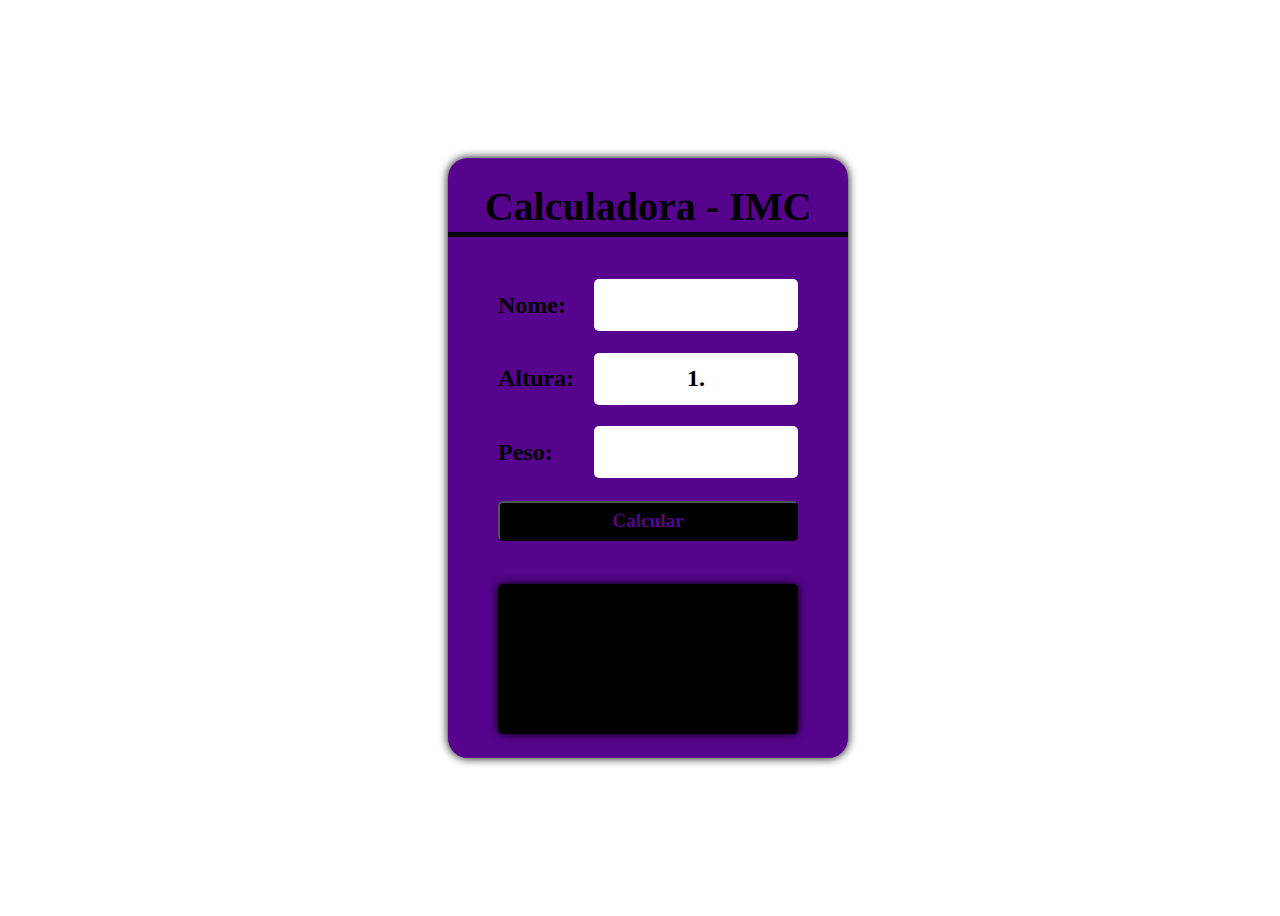
<file: index.html>
<!DOCTYPE html>
<html lang="en">
  <head>
    <meta charset="UTF-8">
    <meta name="viewport" content="width=device-width, initial-scale=1.0">
    <title>IMC</title>
    <link rel="stylesheet" href="style.css">
  </head>
  <body>
    <main>
      <div class="container">
        <div class="title"> Calculadora - IMC </div>
        <div class="input">
            <label>Nome:</label>
            <input type="text" id='name'>
        </div>
        <div class="input">
            <label>Altura:</label>
            <input type="text" id="alt" maxlength="4" value="1." placeholder="1.75"/>
        </div>
        <div class="input">
            <label>Peso:</label>
            <input type="number" id='peso'>
        </div>
        <button id='but'>Calcular</button>

        <div class="result" id='res'></div>
      </div>
    </main>
    <script src="script.js"></script>
  </body>
</html>
</file>
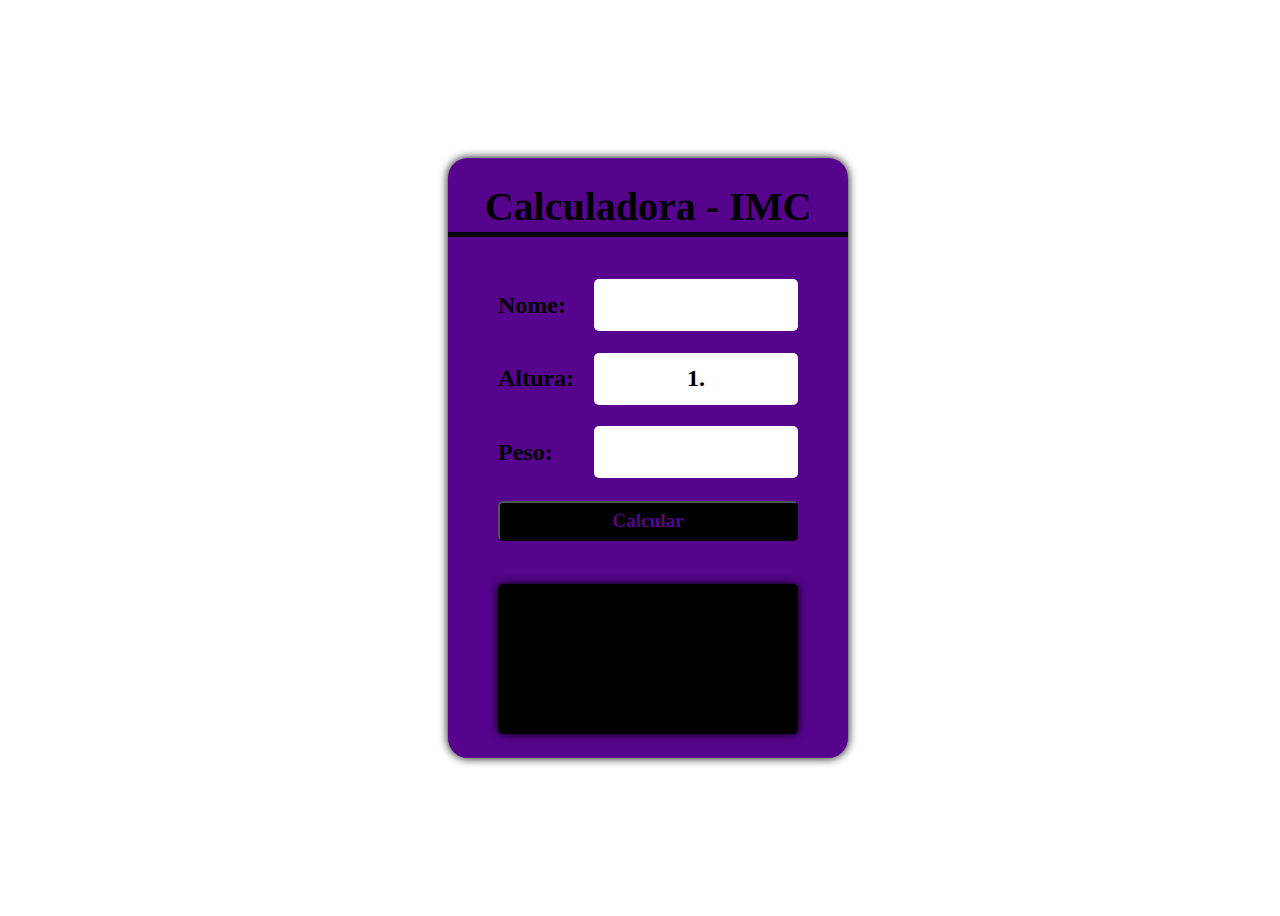
<file: IMC/index.html>
<!DOCTYPE html>
<html lang="en">
  <head>
    <meta charset="UTF-8">
    <meta name="viewport" content="width=device-width, initial-scale=1.0">
    <title>IMC</title>
    <link rel="stylesheet" href="style.css">
  </head>
  <body>
    <main>
      <div class="container">
        <div class="title"> Calculadora - IMC </div>
        <div class="input">
            <label>Nome:</label>
            <input type="text" id='name'>
        </div>
        <div class="input">
            <label>Altura:</label>
            <input type="text" id="alt" maxlength="4" value="1." placeholder="1.75"/>
        </div>
        <div class="input">
            <label>Peso:</label>
            <input type="number" id='peso'>
        </div>
        <button id='but'>Calcular</button>

        <div class="result" id='res'></div>
      </div>
    </main>
    <script src="script.js"></script>
  </body>
</html>
</file>
<file: style.css>
main{
  display: flex;
  width: 100vw;
  height: 100vh;
  justify-content: center;
  align-items: center;

}

.container{
  display: flex;
  flex-direction: column;
  background: rgb(86, 4, 141);
  width: 400px;
  height: 600px;
  align-items: center;
  justify-content: space-evenly;
  border-radius: 20px;
  box-shadow: 0 0 10px black;
}

.title{
  display: flex;
  justify-content: center;
  align-items: center;
  width: 100%;
  height: 50px;
  font: bold 2.5rem serif;
  border-bottom: solid 5px black;
  margin-bottom: 20px;
}

.input {
  display: flex;
  width: 300px;
  height: 50px;
  justify-content: space-between;
  align-items: center;
}
.input input {
  width: 200px;
  height: 50px;
  border-radius: 5px;
  border:none;
  outline: 0;
  font: bold 1.5rem serif;
  text-align: center;
}

.input label {
  font: bold 1.5rem serif;
}

button{
  width: 300px;
  height: 40px;
  font: bold 1.2rem serif;
  background: #000;
  color: rgb(86, 4, 141);
  outline: none;
  border-radius: 5px;
  cursor: pointer;
}

.result{
  display: flex;
  margin-top: 20px;
  align-items: center;
  width: 300px;
  height: 150px;
  border-radius: 5px;
  font: italic 1.5rem serif;
  box-shadow: 0px 0px 10px black;
  background: #000;
  color: rgb(86, 4, 141);
  padding: 20px;
  box-sizing: border-box;
  user-select: none;
}
</file>
<file: IMC/style.css>
main{
  display: flex;
  width: 100vw;
  height: 100vh;
  justify-content: center;
  align-items: center;

}

.container{
  display: flex;
  flex-direction: column;
  background: rgb(86, 4, 141);
  width: 400px;
  height: 600px;
  align-items: center;
  justify-content: space-evenly;
  border-radius: 20px;
  box-shadow: 0 0 10px black;
}

.title{
  display: flex;
  justify-content: center;
  align-items: center;
  width: 100%;
  height: 50px;
  font: bold 2.5rem serif;
  border-bottom: solid 5px black;
  margin-bottom: 20px;
}

.input {
  display: flex;
  width: 300px;
  height: 50px;
  justify-content: space-between;
  align-items: center;
}
.input input {
  width: 200px;
  height: 50px;
  border-radius: 5px;
  border:none;
  outline: 0;
  font: bold 1.5rem serif;
  text-align: center;
}

.input label {
  font: bold 1.5rem serif;
}

button{
  width: 300px;
  height: 40px;
  font: bold 1.2rem serif;
  background: #000;
  color: rgb(86, 4, 141);
  outline: none;
  border-radius: 5px;
  cursor: pointer;
}

.result{
  display: flex;
  margin-top: 20px;
  align-items: center;
  width: 300px;
  height: 150px;
  border-radius: 5px;
  font: italic 1.5rem serif;
  box-shadow: 0px 0px 10px black;
  background: #000;
  color: rgb(86, 4, 141);
  padding: 20px;
  box-sizing: border-box;
  user-select: none;
}
</file>
